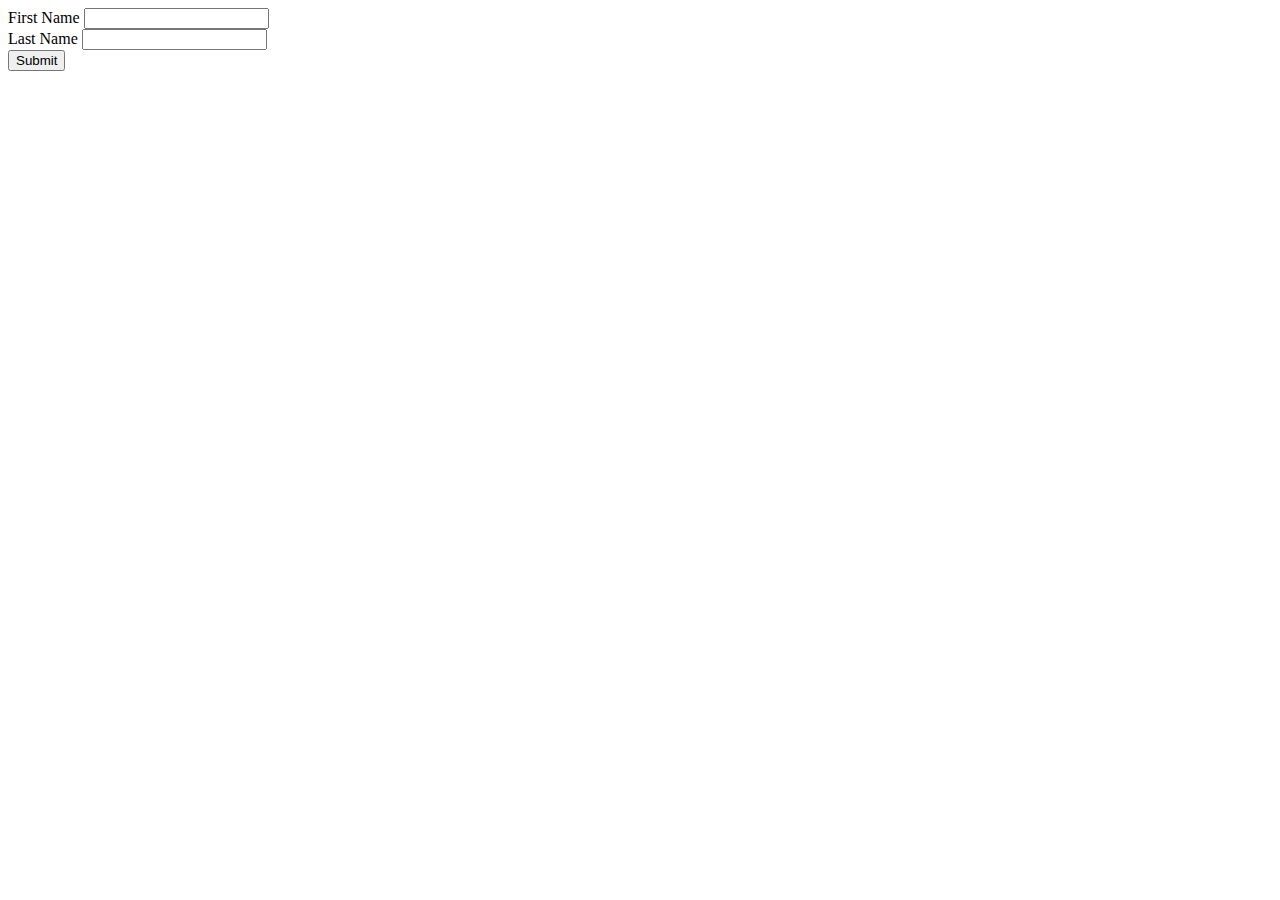
<file: events/index.html>
<!DOCTYPE html>
<html>
<head>
	<title>Javascript events</title>
	<link rel="stylesheet" type="text/css" href="style.css">
</head>
<body>
	<!-- <button>Click me</button>
	<button class="btn"> change background color</button> -->

	<form>
		<div>
			<label for="fname">First Name</label>
			<input id="fname" type="text">
		</div>
		<div>
			<label for="lname">Last Name</label>
			<input id="lname" type="text">
		</div>
		<div>
			<input id="submit" type="submit">
		</div>
	</form>
	<p></p>






<script src="index.js"></script>
</body>
</html>
</file>
<file: events/style.css>
/*div {
        background-color: red;
        height: 100px;
        width: 25%;
        float: left;
      }*/
</file>
